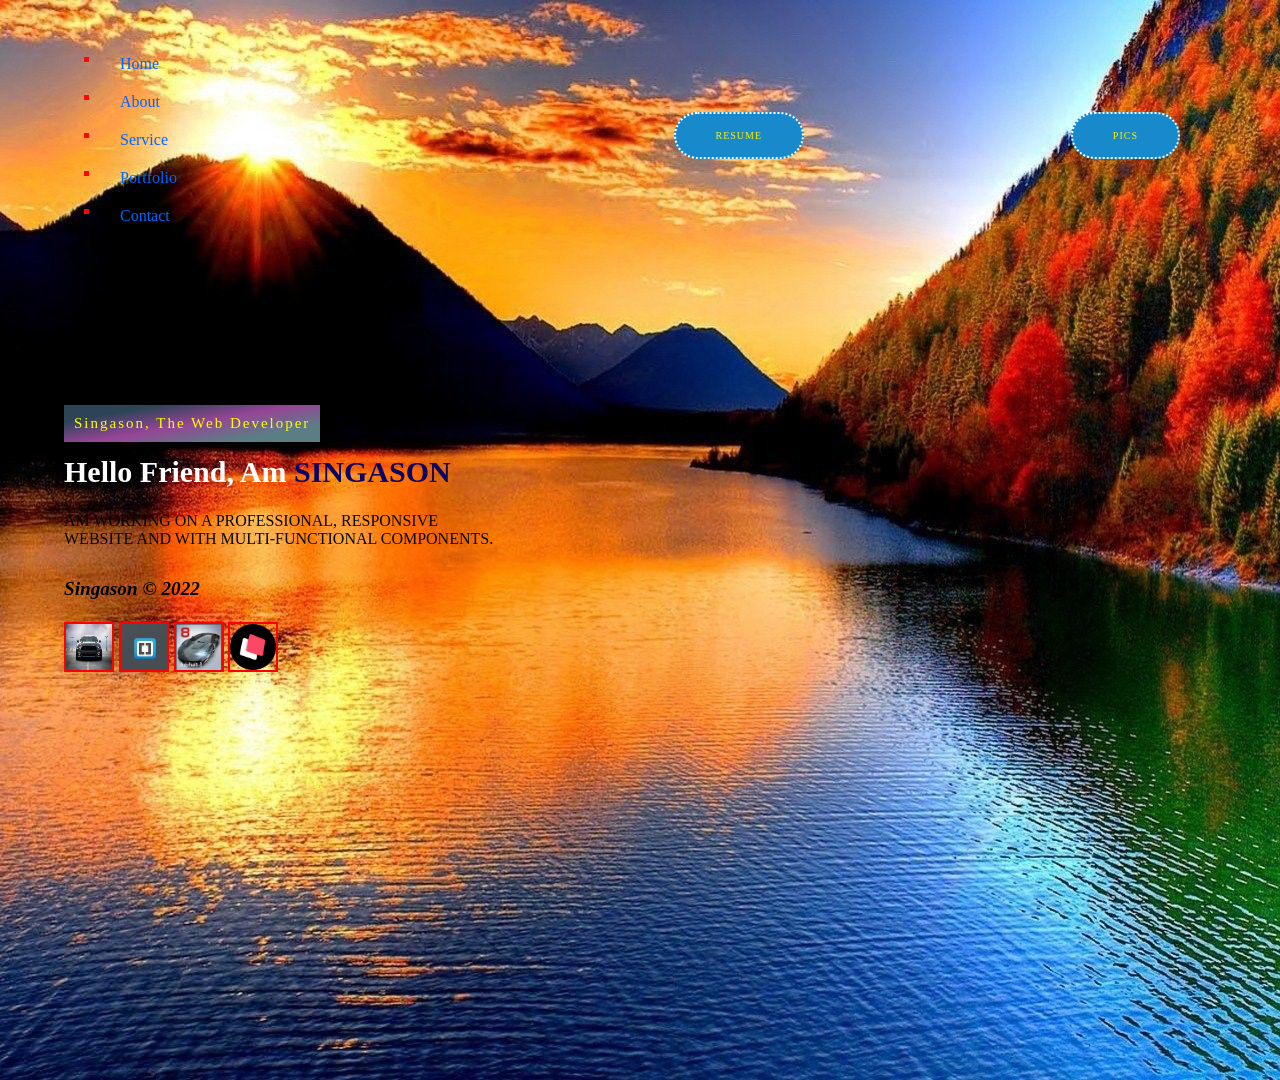
<file: index.html>
<!DOCTYPE html>
<html lang="en">
<head>
  <meta charset="UTF-8">
  <meta http-equiv="X-UA-Compatible" content="IE=edge">
  <meta name="viewport" content="width=device-width, initial-scale=1.0">
  <title>NEW WEB</title>
    <link rel="stylesheet" href="css/style.css" />
    <!--LOGO-->
    <link rel="icon" href="img/669845.jpg" type="image/x-icon">
  </head>
  <body>
    <div class="singason">
      <nav>
      
        <ul>
          <li><a href="#">Home</a></li>
          <li><a href="#">About</a></li>
          <li><a href="#">Service</a></li>
          <li><a href="#">Portfolio</a></li>
          <li><a href="#">Contact</a></li>
          
        </ul>
        <br>
        <br>
        <a href="resume.html" class="btn">Resume</a>
        <a href="photos.html" class="btn">PICS</a>
       

      <div class="content">
        <span class="title"> Singason, The Web Developer</span>
        <h1>Hello Friend, Am <span>SINGASON</span></h1>
        <p>
          Am working on a professional, responsive website and with multi-functional 
          Components.
        </p>
        <footer> Singason &copy; 2022
          <br>
          <br>
          <a href="logos.html"><img src="img/photo-1494976388531-d1058494cdd8.jpg" class="logo" alt="logo" title="Singason Trademark"/></a>
          <a href="logos.html"><img src="img/Brackets.jpg" class="logo" alt="logo" title="Brackets Editor"/></a>
          <a href="logos.html"><img src="img/Asphalt8.jpg" class="logo" alt="logo" title="Asphalt8"/></a>
          <a href="logos.html"><img src="img/logo.png" class="logo" alt="logo" title="Singa"/></a>
        </footer>
        
      </div>
      
    </div>
  </body>
</html>
</file>
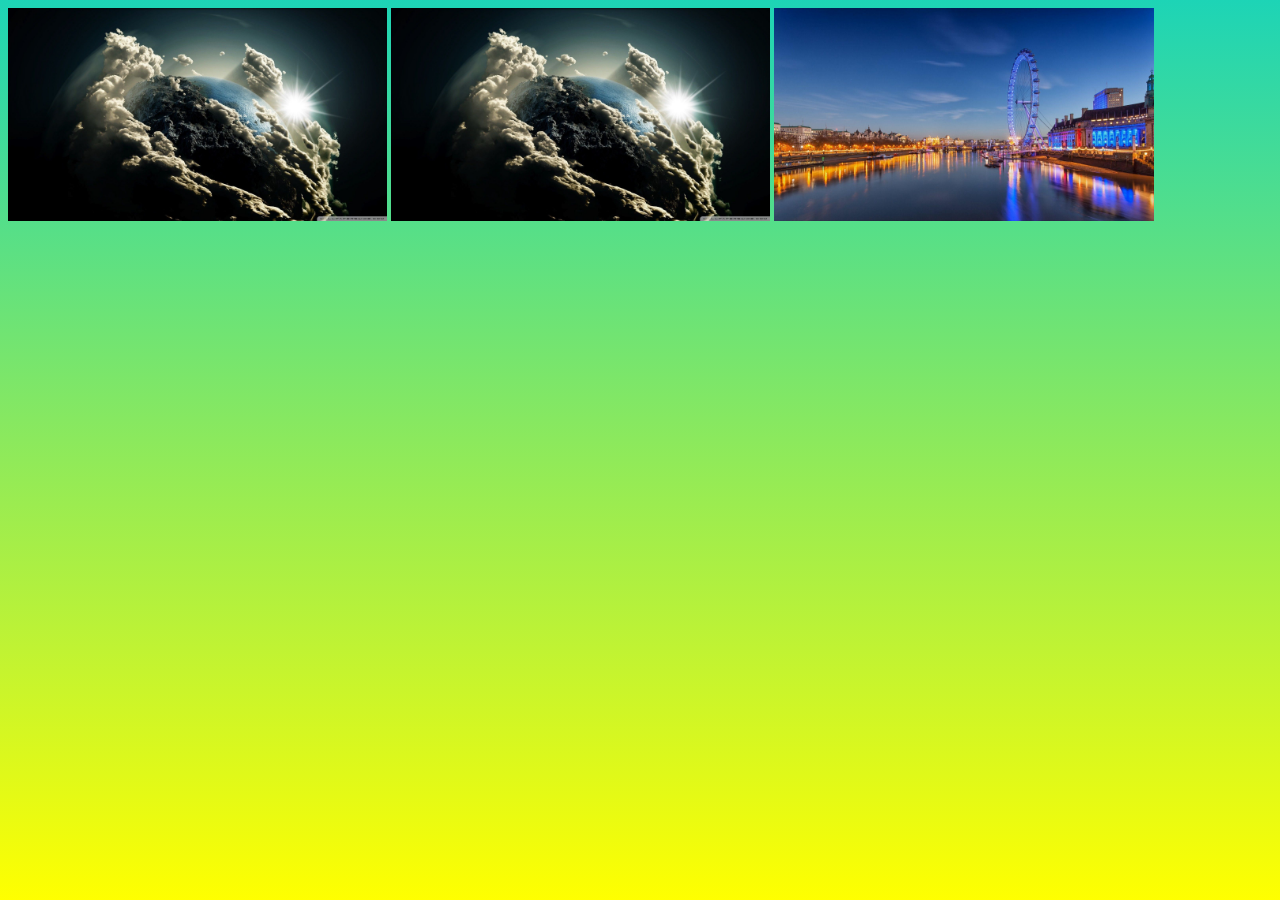
<file: photos.html>
<!DOCTYPE html>
<html lang="en">
<head>
    <meta charset="UTF-8">
    <meta http-equiv="X-UA-Compatible" content="IE=edge">
    <meta name="viewport" content="width=device-width, initial-scale=1.0">
    <title>PICHA</title>
    <link rel="stylesheet" href="css/style1.css">
</head>
<body>
<a href="http://google.com"><img src="img/669845.jpg" alt="Planet Earth" width="30%" title="Go to google.com"></a>
<a href="http://google.com"><img src="img/669845.jpg" alt="Planet Earth" width="30%" title="Go to google.com"></a>
<a href="http://youtube.com"><img src="img/127699.jpg" alt="Planet Earth" width="30%" title="Go to youtube.com"></a>
</body>
</html>
</file>
<file: css/style.css>
html{
  height: 100vh;
}

* {
  margin: 0;
  padding: 0;
  box-sizing: border-box;
  
}
a {
  text-decoration: none;
}
.singason {
  width: 100%;
  height: 120vh;
  background: url(../img/wp3415965.jpg);
  background-position: center;
  background-size: cover;
  background-repeat: no-repeat;
  overflow-y: hidden;
  
}
nav {
  display: flex;
  align-items: center;
  justify-content: space-between;
  padding: 40px 100px;
}

nav ul li {
  list-style: square;
  padding: 10px 20px;
  color: #ff0606;
}
nav ul li a {
  color: #0066ff;
  position: absolute;
  padding: 5px 0;
}
nav ul li a:hover {
  color: #ffffff;
  text-transform: uppercase;
  text-shadow: #fbff00;
}
nav ul li a:after {
  content: "";
  position: absolute;
  left: 0;
  width: 0;
  height: 2px;
  background: #26d12f;
  transition: 3s;
  bottom: 0;
}
nav ul li a:hover:after {
  width: 100%;
  
}
.btn {
  color: rgb(255, 238, 0);
  font-size: 10px;
  text-transform: uppercase;
  letter-spacing: 1px;
  padding: 16px 40px;
  border-radius: 500px;
  display: inline-block;
  transition: all 0.5s ease-out;
  background-size: 150% 100%;
  background: #188acc;
  border: 2px dotted #ffffff;
}
.btn:hover {
  background: aquamarine;
  border-color: #fdfa47;
  color: #0026ff;
}
.content {
  position: absolute;
  top: 45%;
  left: 5%;
  background-color: transparent;
}
.content .title {
  color: #fbff00;
  font-size: 15px;
  letter-spacing: 2px;
  display: inline-block;
  margin-bottom: 10px;
  padding: 10px;
  
  background: linear-gradient(
    170deg,
    #2d4457 20.69%,
    #964596 50.19%,
    #5b7e85 79.69%
  );

}
.content h1 {
  color: #ffffff;
  font-size: 30px;
  font-weight: 900;
  line-height: 40px;
  font-family: 'Times';
  width: 50%;
  
}
.content h1 span {
  color: #0a0164;
  font-family: Snap ITC;
}
.content p {
  width: 55%;
  color: #070707;
  text-transform: uppercase;
  font-family: cursive;
  margin-top: 20px;
  margin-bottom: 30px;
}
footer{
  color: #000000;
  font-size: larger;
  font-style: oblique;
  font-weight: bolder;
}
.logo {
  height: 50px;
  width: 50px;
  border: solid 2px red;
}
</file>
<file: css/style1.css>
html{
    height: 100vh;

}
body{
    background: linear-gradient(rgb(29, 212, 182), yellow);
}
</file>
